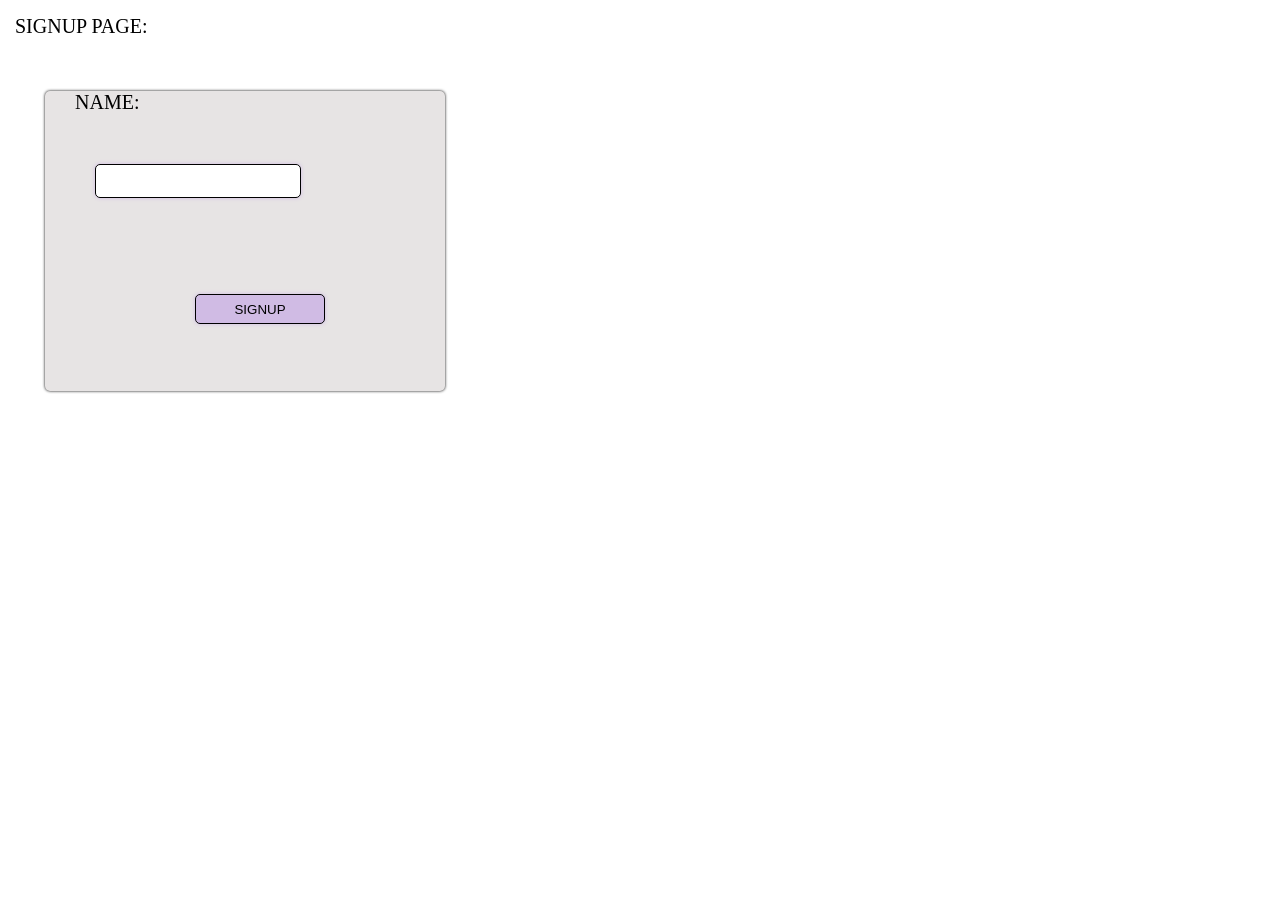
<file: index.html>
<!DOCTYPE html>
<html lang="en">
<head>
    <meta charset="UTF-8">
    <meta name="viewport" content="width=device-width, initial-scale=1.0">
    <title>Document</title>
    <link rel="stylesheet" href="s.css">
</head>
<body id="body"> 


    SIGNUP PAGE:
    <br><br>
    <div id="div1" >
        <label for="name" style="margin-left: 30px;">NAME:</label><input type="text" id="nam">
        <br><br><br>
        <button onclick="page2()" id="btn1">SIGNUP</button>
    </div>
</body>
<script>
    var nam=document.getElementById('nam');
    let na=["rajesh",'pandi','killer'];
    function page2(){
        if(na.includes(nam.value))
        window.location.href='/pages/page1.html';
    }
   
</script>
</html>
</file>
<file: s.css>
#body{
    margin: 15px;
}
@media (max-width:480px){
    #body{
        font-size: 15px;
    }
}
@media(min-width:481px) and (max-width:768px){
#body{
    font-size: 20px;
}

}
@media(min-width:769px) and (max-width:1024px){
    #body{
        font-size: 20px;
    }}

    @media(min-width:1025px){
        #body{
            font-size: 20px;
            }}    
#div1{
margin: 30px;
box-shadow: 0 0 3px black;
border: none;
border-radius: 5px;
background: rgb(231, 228, 228);
width: 400px;
height: 300px;
}
#nam{
width:200px ;
margin: 50px;
height: 30px;
font-variant: initial;
font-family: Arial, Helvetica, sans-serif;
font-size: 15px;
border-radius: 5px;
border: 1px solid black;
box-shadow: 0 0 4px rgb(208, 187, 228);
font-weight: 500;
}
#btn1{
    width: 130px;
    border-radius: 5px;
    border: 1px solid black;
    box-shadow: 0 0 4px rgb(208, 187, 228);
    height: 30px;
    background: rgb(208, 187, 228);
    margin-left: 150px;
}
</file>
